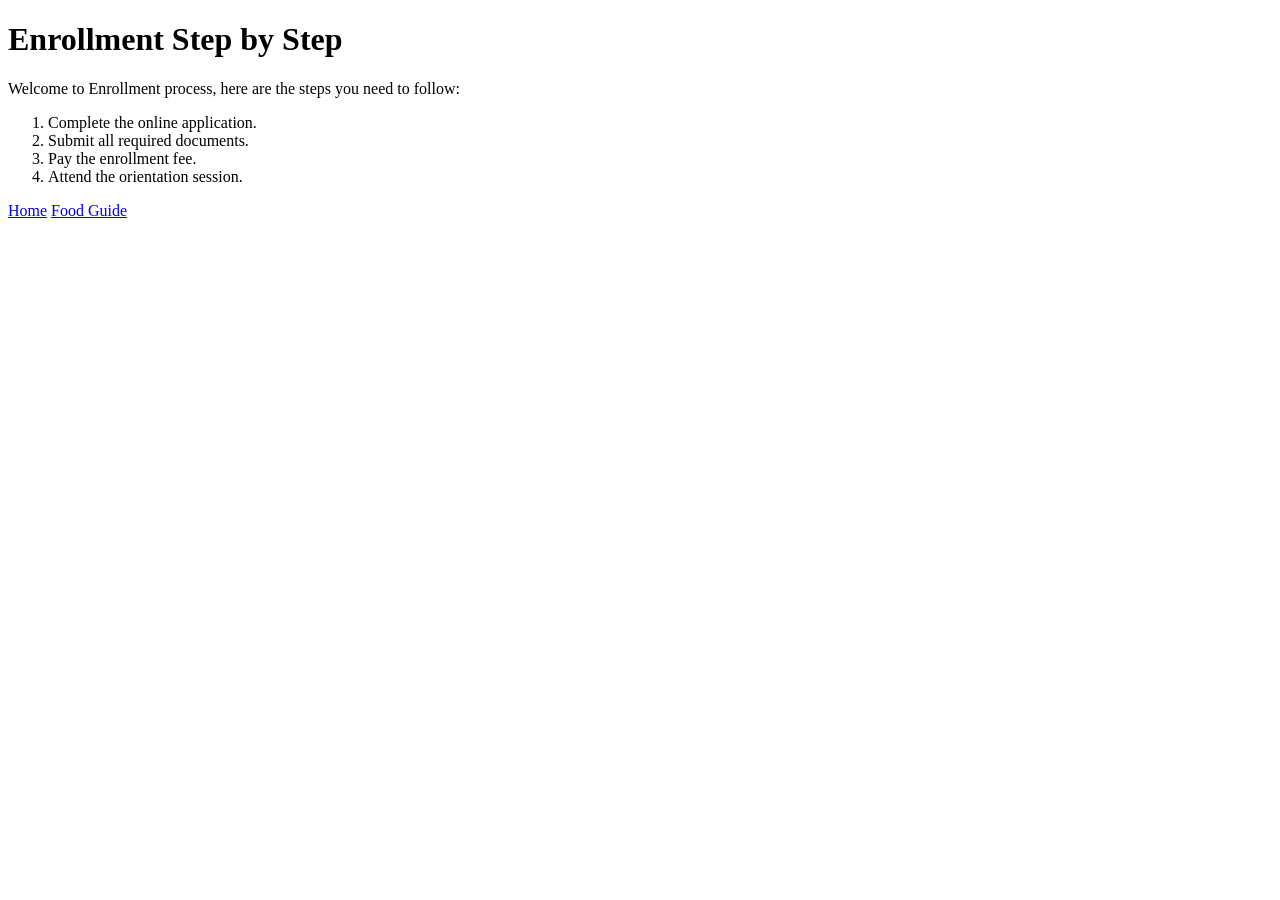
<file: guides/enrollment.html>
<!DOCTYPE html>
<html lang="en">
<head>
    <meta charset="UTF-8">
    <meta name="viewport" content="width=device-width, initial-scale=1.0">
    <title>Enrollment Guide</title>
</head>
<body>
    <h1>Enrollment Step by Step</h1>
    <p>Welcome to Enrollment process, here are the steps you need to follow:</p>
    <ol>
        <li>Complete the online application.</li>
        <li>Submit all required documents.</li>
        <li>Pay the enrollment fee.</li>
        <li>Attend the orientation session.</li>
    </ol>
     <!--back home: up one folder -->
     <a href="../index.html">Home</a>
     
     <!--back to food: same folder -->
    <a href="food.html">Food Guide</a>
</body>
</html>
</file>
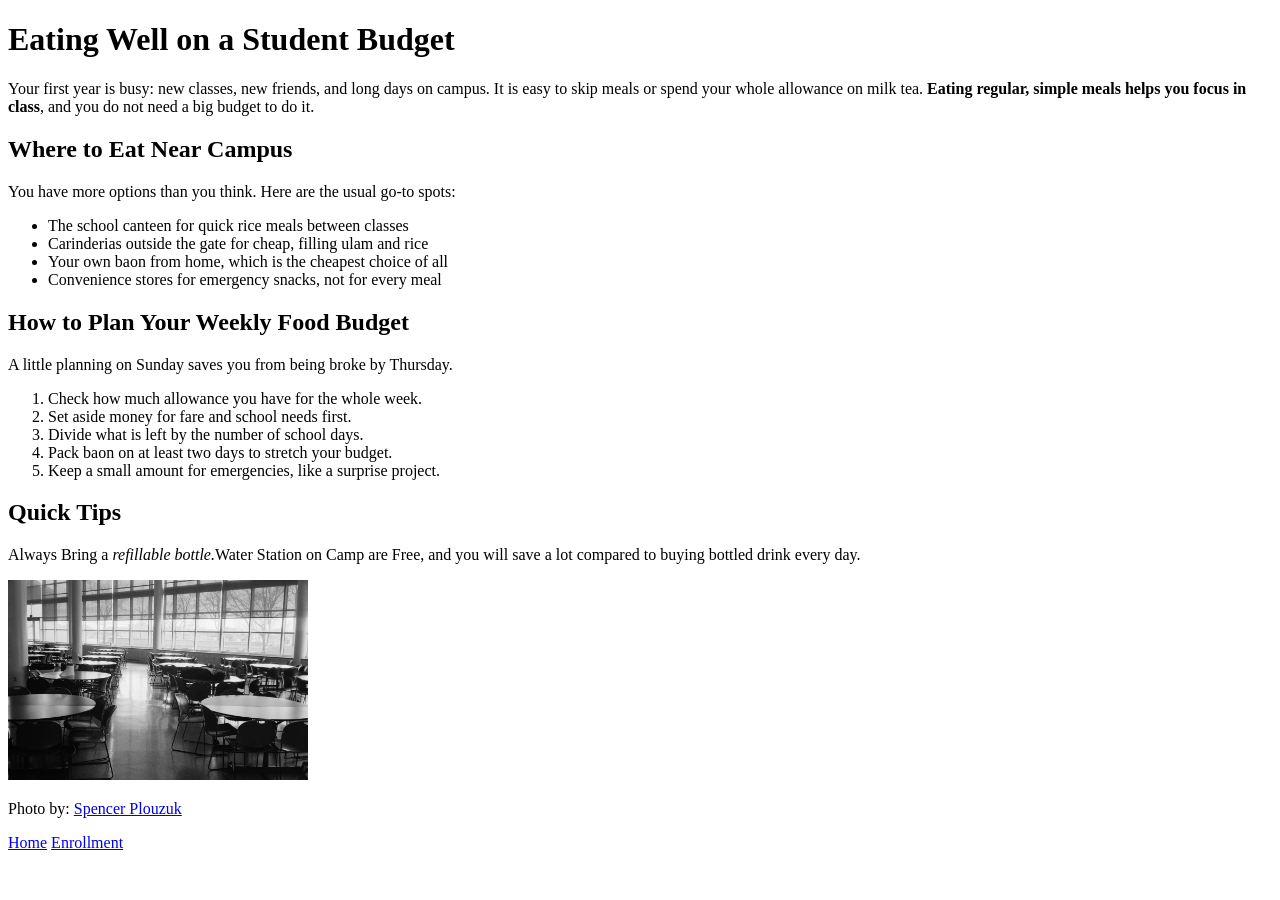
<file: guides/food.html>
<!DOCTYPE html>
<html lang="en">
<head>
    <meta charset="UTF-8">
    <meta name="viewport" content="width=device-width, initial-scale=1.0">
    <title>Food Guide</title>
</head>
<body>
    <h1>Eating Well on a Student Budget</h1>
    <p>Your first year is busy: new classes, new friends, and long days on campus. It is easy to skip meals or spend your whole allowance on milk tea.
    <strong>Eating regular, simple meals helps you focus in class</strong>, and you do not need a big budget to do it.</p>
    
    <h2>Where to Eat Near Campus</h2>
    <p>You have more options than you think. Here are the usual go-to spots:</p>
    <ul>
       <li>The school canteen for quick rice meals between classes</li>
       <li>Carinderias outside the gate for cheap, filling ulam and rice</li>
       <li>Your own baon from home, which is the cheapest choice of all</li>
       <li>Convenience stores for emergency snacks, not for every meal</li>
    </ul>

    <h2>How to Plan Your Weekly Food Budget</h2>
    <p>A little planning on Sunday saves you from being broke by Thursday.</p>
    <ol>
        <li>Check how much allowance you have for the whole week.</li>
        <li>Set aside money for fare and school needs first.</li>
        <li>Divide what is left by the number of school days.</li>
        <li>Pack baon on at least two days to stretch your budget.</li>
        <li>Keep a small amount for emergencies, like a surprise project.</li>
    </ol>

    <h2>Quick Tips</h2>
        <p>Always Bring a <em>refillable bottle.</em>Water Station on Camp are Free, and you will save a lot compared to buying bottled drink every day. </p>
        
       <img src="../images/canteen.jpg"
        alt="Empty cafeteria with round tables and chairs"
        width="300">
       <p>Photo by: <a href="https://unsplash.com/photos/empty-cafeteria-with-round-tables-and-chairs-6L70gXdhOFY" target="_blank">Spencer Plouzuk</a></p>

       
        <!--back home: up one folder -->
        <a href="../index.html">Home</a>

        <!--back to enrollment: same folder -->
        <a href="enrollment.html">Enrollment</a>
</body>
</html>
</file>
